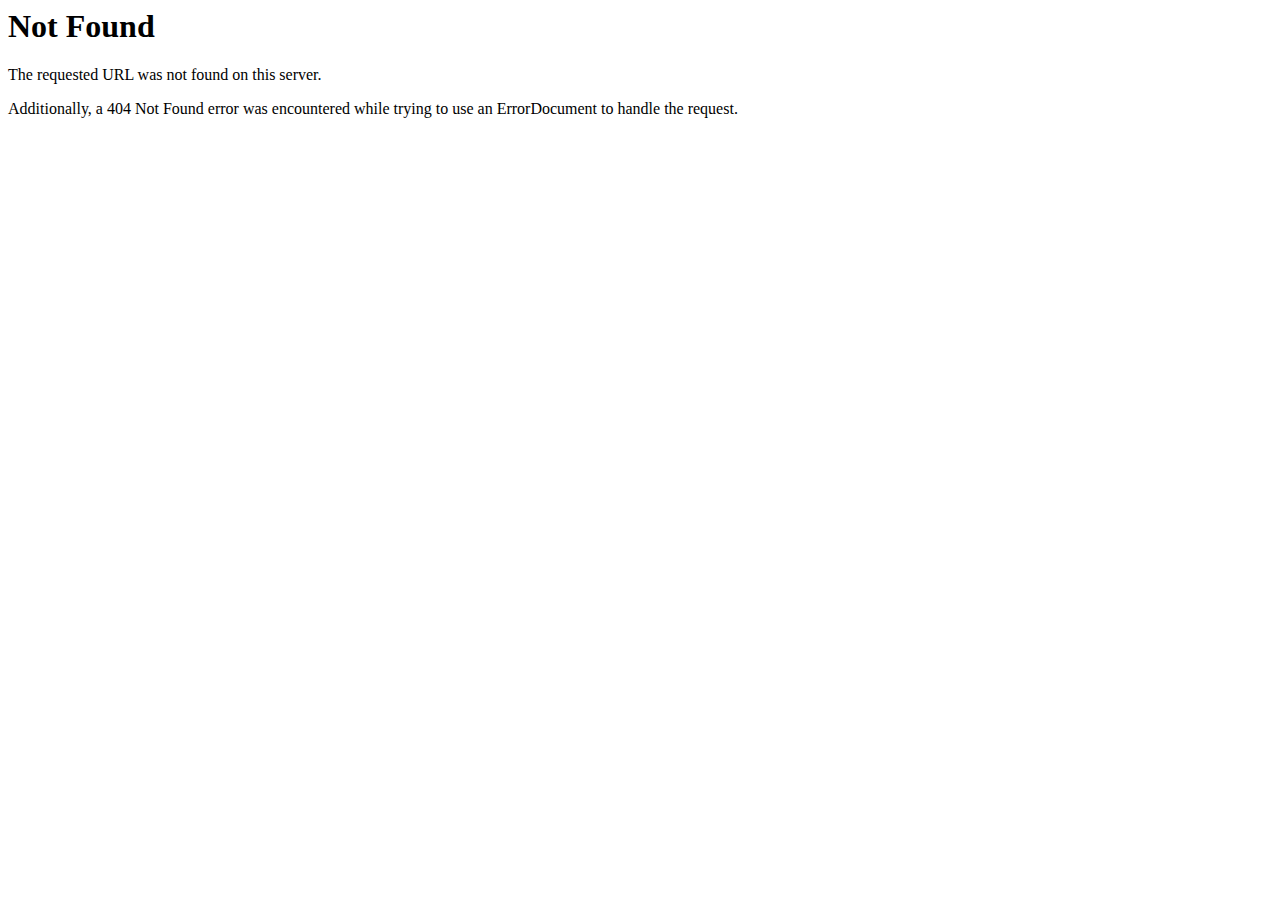
<file: classes.html>
<!DOCTYPE HTML PUBLIC "-//IETF//DTD HTML 2.0//EN">
<html><head>
<title>404 Not Found</title>
</head><body>
<h1>Not Found</h1>
<p>The requested URL was not found on this server.</p>
<p>Additionally, a 404 Not Found
error was encountered while trying to use an ErrorDocument to handle the request.</p>
</body></html>
</file>
